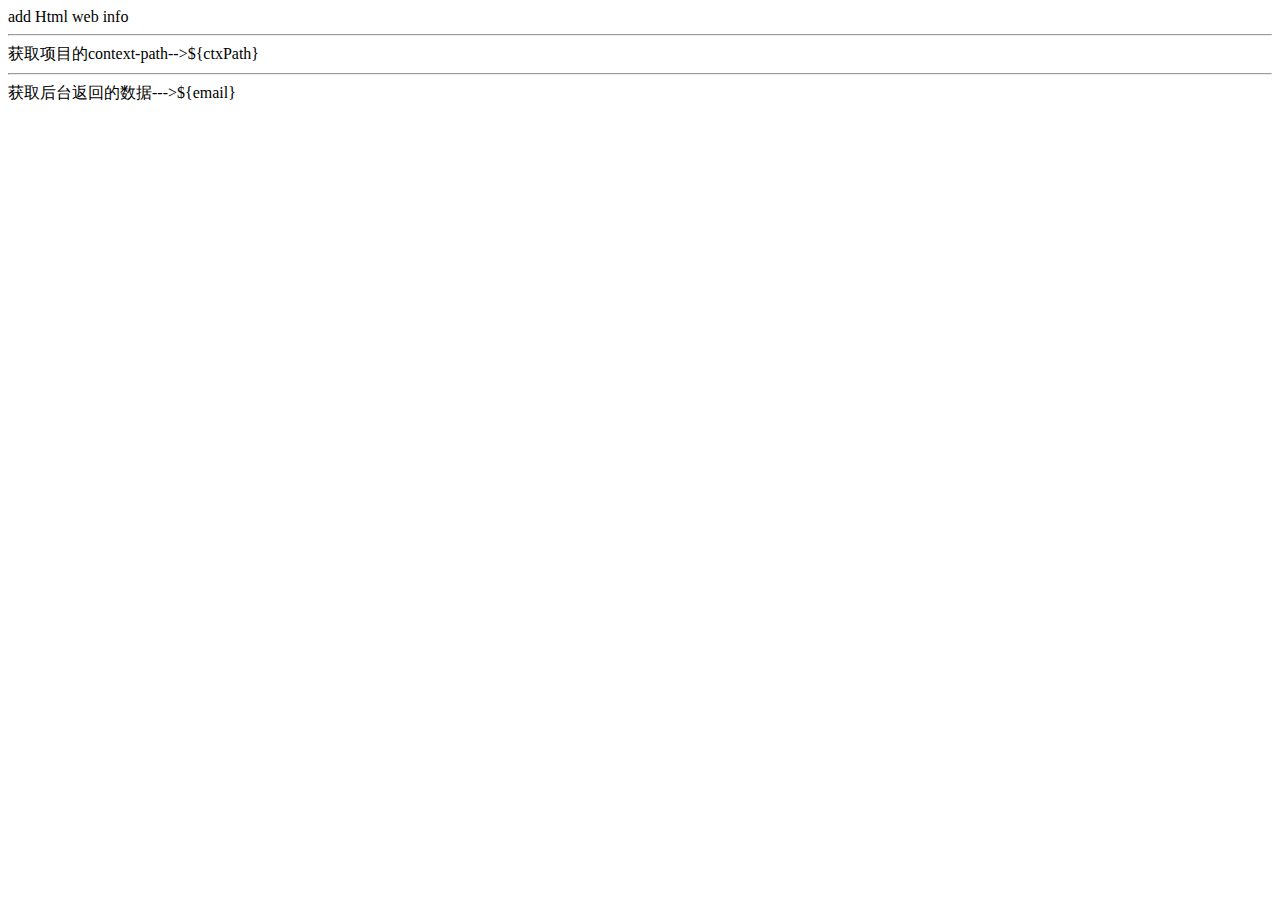
<file: nc-sw-web-api/src/main/resources/templates/add.html>
<!DOCTYPE html>
<html lang="en">
<head>
    <meta charset="UTF-8">
    <title>add</title>
</head>
<body>
add Html web info

<hr>
获取项目的context-path-->${ctxPath}
<hr>
获取后台返回的数据--->${email}

</body>
</html>
</file>
